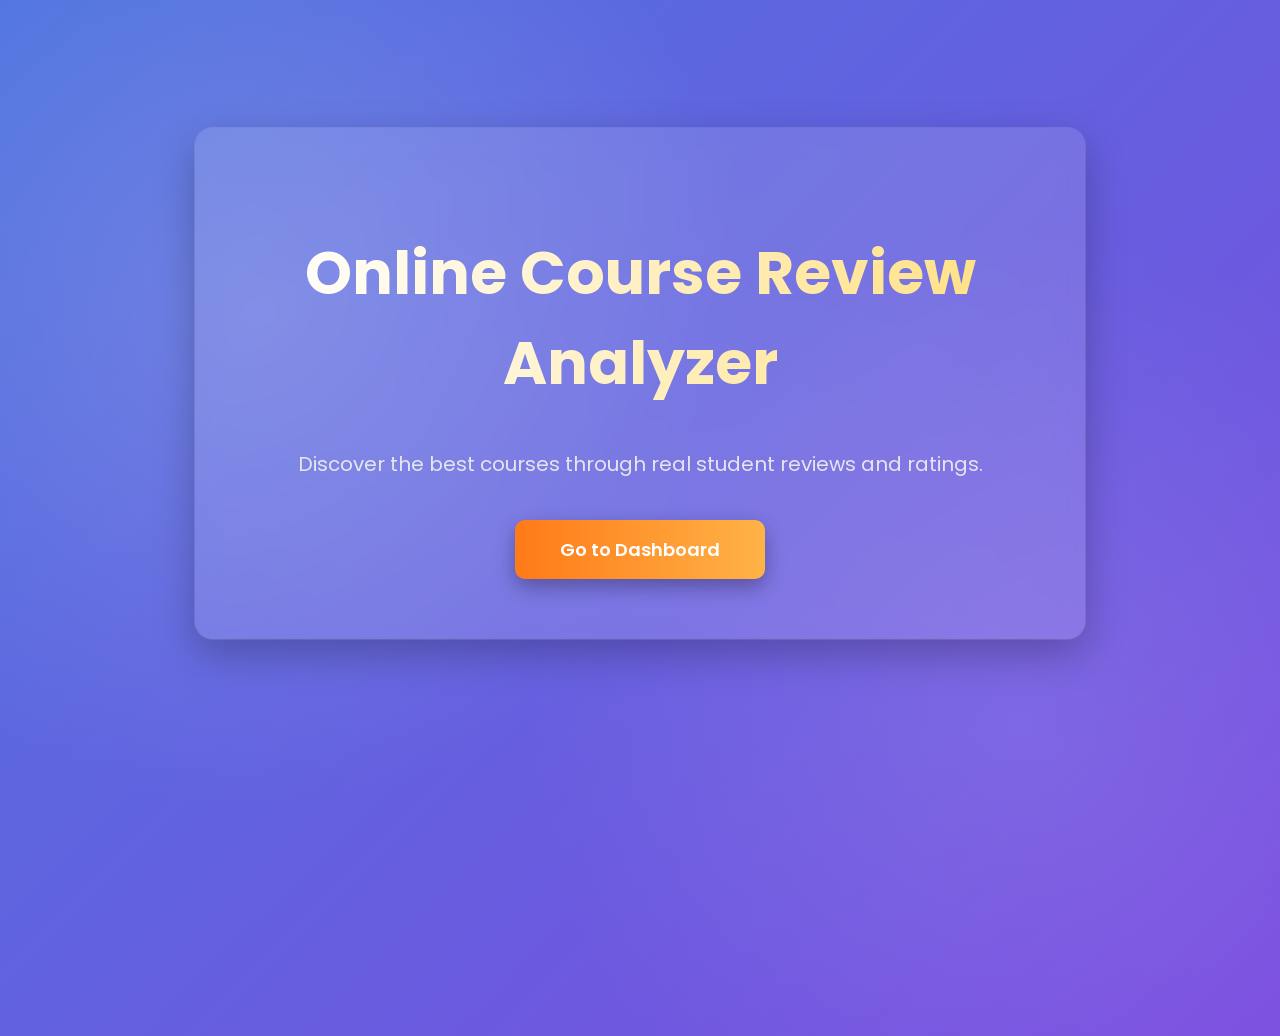
<file: src/main/resources/static/index.html>
<!DOCTYPE html>

<html>

<head>

<meta charset="UTF-8">

<title>Course Review Analyzer</title>

<link rel="stylesheet" href="style.css">

<link href="https://fonts.googleapis.com/css2?family=Poppins:wght@300;400;600&display=swap" rel="stylesheet">

</head>

<body class="landing">

<div class="hero">

<h1>Online Course Review Analyzer</h1>

<p>Discover the best courses through real student reviews and ratings.</p>

<a href="reviews.html" class="btn-main">Go to Dashboard</a>

</div>

</body>

</html>
</file>
<file: src/main/resources/static/style.css>
.landing{
height:100vh;
display:flex;
align-items:flex-start;
justify-content:center;
padding-top:120px;

background:
radial-gradient(circle at 20% 30%,rgba(255,255,255,0.15),transparent 40%),
radial-gradient(circle at 80% 70%,rgba(255,255,255,0.1),transparent 40%),
linear-gradient(135deg,#4e73df,#7b4de0);

font-family:'Poppins',sans-serif;
}

/* HERO CARD */

.hero{
text-align:center;
color:white;
max-width:750px;

background:rgba(255,255,255,0.12);
padding:60px 70px;
border-radius:18px;

backdrop-filter:blur(12px);

box-shadow:
0 15px 40px rgba(0,0,0,0.25),
0 0 0 1px rgba(255,255,255,0.15);
}

/* TITLE */

.hero h1{
    font-size:60px;

    background:linear-gradient(90deg,#ffffff,#ffe082);

    background-clip:text;              /* ✅ added */
    -webkit-background-clip:text;

    color:transparent;                 /* ✅ added */
    -webkit-text-fill-color:transparent;
}

/* SUBTITLE */

.hero p{
font-size:20px;
margin-bottom:40px;
opacity:0.9;
line-height:1.6;
color:#f1f1f1;
}

/* BUTTON */

.btn-main{
background:linear-gradient(90deg,#ff7a18,#ffb347);
color:white;
padding:16px 45px;
border-radius:10px;
text-decoration:none;
font-weight:600;
font-size:18px;
display:inline-block;

box-shadow:0 8px 20px rgba(0,0,0,0.3);

transition:0.3s;
}

.btn-main:hover{
transform:translateY(-4px) scale(1.03);
box-shadow:0 15px 30px rgba(0,0,0,0.35);
}

/* ---------- DASHBOARD BACKGROUND ---------- */

.dashboard{
background:linear-gradient(180deg,#f4f6ff,#eef1ff);
min-height:100vh;
font-family:'Poppins',sans-serif;
}


/* ---------- HEADER ---------- */

header{
background:linear-gradient(90deg,#667eea,#7b4de0); /* colored header */
color:white;

padding:12px 10px;      /* reduced height */
text-align:center;

font-size:22px;         /* smaller title */
font-weight:600;
letter-spacing:0.5px;

box-shadow:0 3px 10px rgba(0,0,0,0.1);
}

/* ---------- MAIN CONTAINER ---------- */

.container{
width:80%;
margin:auto;
margin-top:25px;
}

/* ---------- STATS GRID ---------- */

.stats{
display:grid;
grid-template-columns:repeat(4,1fr);
gap:18px;
margin-bottom:25px;
}


/* ---------- STATS CARDS ---------- */

.stat-card{
background:white;
padding:18px;
border-radius:10px;

box-shadow:0 6px 20px rgba(0,0,0,0.08);

text-align:center;

border-top:4px solid #667eea;

transition:0.3s;
}

.stat-card:hover{
transform:translateY(-4px);
box-shadow:0 10px 25px rgba(0,0,0,0.12);
}

.stat-card p{
font-size:22px;
font-weight:600;
color:#667eea;
}

/* ---------- DIFFERENT CARD COLORS ---------- */

.stat-card:nth-child(1){border-top:6px solid #ffb347;}
.stat-card:nth-child(2){border-top:6px solid #28c76f;}
.stat-card:nth-child(3){border-top:6px solid #7367f0;}
.stat-card:nth-child(4){border-top:6px solid #ff6b6b;}


/* ---------- CONTENT CARDS ---------- */

.card{
background:white;
padding:20px;
border-radius:10px;

box-shadow:0 6px 20px rgba(0,0,0,0.08);

margin-bottom:25px;
}

/* ---------- FORM ---------- */

form{
display:flex;
gap:10px;
flex-wrap:wrap;
}

form input, form select{
padding:12px;
border-radius:8px;
border:1px solid #ddd;
flex:1;
}


/* ---------- BUTTON ---------- */

button{
background:linear-gradient(90deg,#667eea,#7b4de0);
color:white;
padding:12px 25px;
border:none;
border-radius:8px;
cursor:pointer;
font-weight:500;

transition:0.3s;
}

button:hover{
transform:scale(1.05);
box-shadow:0 8px 20px rgba(0,0,0,0.2);
}


/* ---------- SEARCH ---------- */

.search-box{
width:100%;
padding:14px;
margin-bottom:20px;
border-radius:8px;
border:1px solid #ddd;
}


/* ---------- TABLE ---------- */

table{
width:100%;
border-collapse:collapse;
border-radius:10px;
overflow:hidden;
}

th{
background:#667eea;
color:white;
padding:14px;
}

td{
padding:14px;
border-bottom:1px solid #eee;
text-align:center;
}

tr:hover{
background:#f4f6ff;
}
</file>
